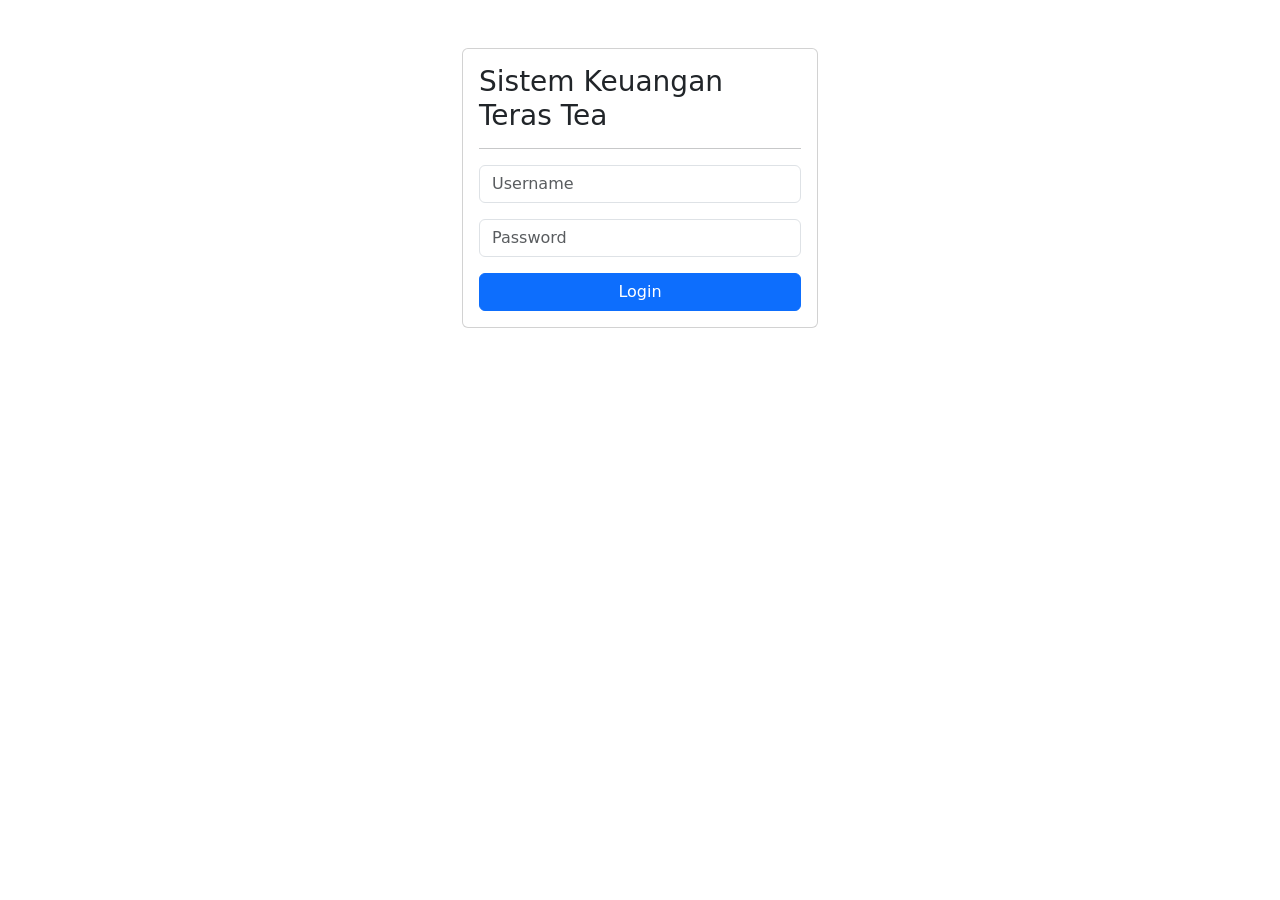
<file: index.html>
<!DOCTYPE html>
<html>

<head>

    <title>
        Sistem Keuangan Teras Tea
    </title>

    <script src="assets/js/auth.js"></script>

</head>

<body>

<script>

if (isLoggedIn()) {

    window.location.href =
        "dashboard.html";

}
else {

    window.location.href =
        "pages/login.html";

}

</script>

</body>

</html>
</file>
<file: assets/css/style.css>
:root {

    --primary-color: #8B4513;
    --secondary-color: #D2B48C;
    --success-color: #198754;
    --background-color: #F8F5F2;

}

body {

    background-color: var(
        --background-color
    );

}

.card {

    border-radius: 15px;

}
</file>
